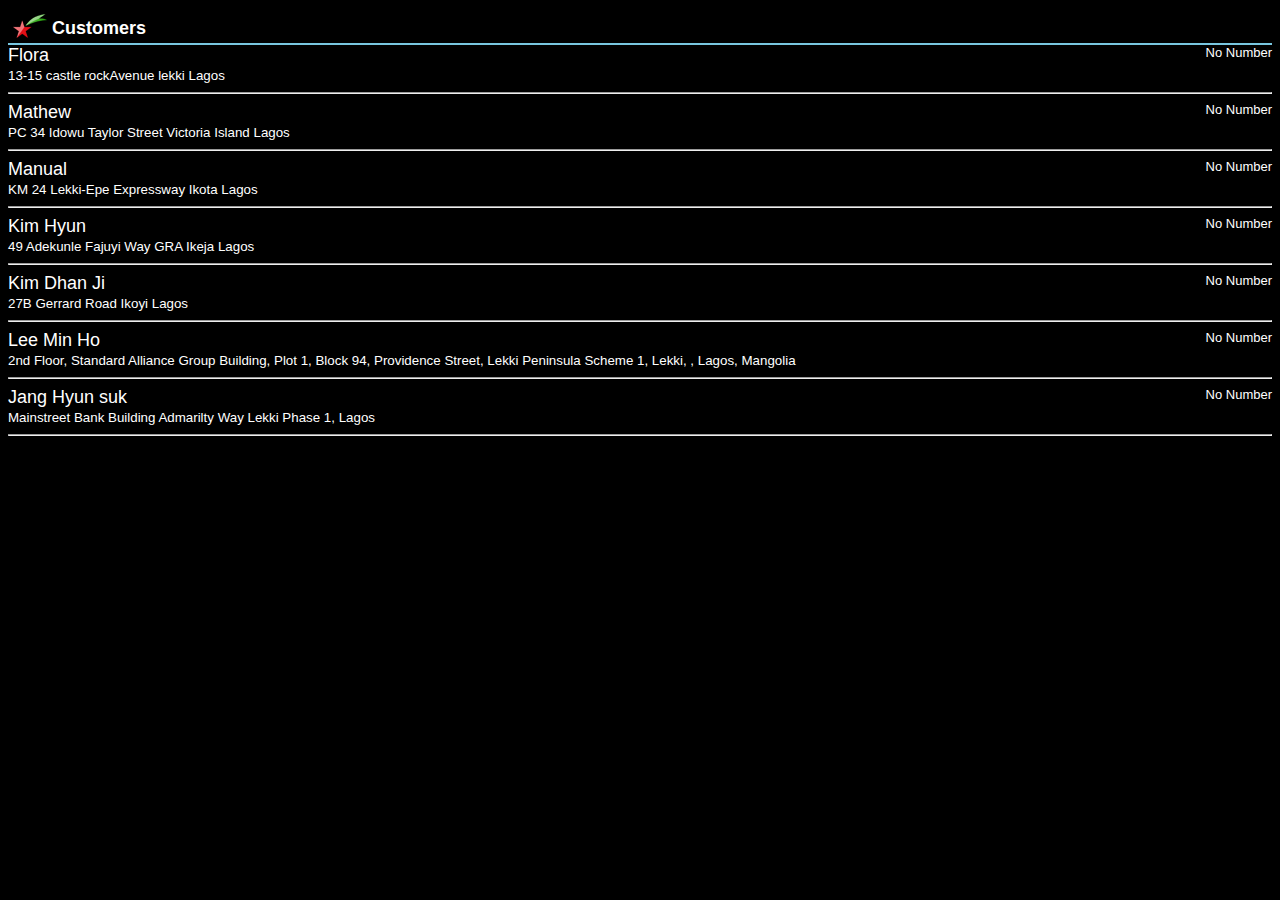
<file: Customer.html>
﻿<!DOCTYPE html>
<html>
<head>
    <title></title>
    <style type="text/css">
        body
        {
            background-color: black;
            text-align: left;
        }
        /*div.header {
            background-color: black;
        }*/.headertext
        {
            vertical-align: middle;
            font-size: large;
            font-weight: bold;
            position: absolute;
			padding-top: 10px;
        }
        .spantext
        {
            color: white;
            font-family: Arial;
        }
        span
        {
            font-family: Arial;
            color: white;
        }
        .name
        {
            font-size: large;
        }
        .number
        {
            text-align: right;
            font-size: small;
            float: right;
        }
        .address
        {
            font-size: smaller;
        }
        ul
        {
            padding: 0px;
            margin: 0px;
        }
        .MTNUnderline
        {
            width: 100%;
            background-color: #78C6DF;
            height: 2px;
            margin: 0px;
        }
        
        a
        {
        	text-decoration:none;
        }
    </style>

    <script src="Scripts/jquery-1.9.1.js"></script>

    <link rel="stylesheet" href="Styles/MTN.css" />

    <script type="text/javascript">

        $(function () {
            var myObjects = [
                {
                    name: "Flora",
                    number: "No Number",
                    Address: "13-15 castle rockAvenue lekki Lagos",
                },
                {
                    name: "Mathew",
                    number: "No Number",
                    Address: "PC 34 Idowu Taylor Street Victoria Island Lagos",
                },
                {
                    name: "Manual",
                    number: "No Number",
                    Address: "KM 24 Lekki-Epe Expressway Ikota Lagos",
                },
                {
                    name: "Kim Hyun",
                    number: "No Number",
                    Address: "49 Adekunle Fajuyi Way GRA Ikeja Lagos",
                },
                {
                    name: "Kim Dhan Ji",
                    number: "No Number",
                    Address: "27B Gerrard Road Ikoyi Lagos",
                },
                {
                    name: "Lee Min Ho",
                    number: "No Number",
                    Address: "2nd Floor, Standard Alliance Group Building, Plot 1, Block 94, Providence Street, Lekki Peninsula Scheme 1, Lekki, , Lagos, Mangolia",
                },
                {
                    name: "Jang Hyun suk",
                    number: "No Number",
                    Address: "Mainstreet Bank Building Admarilty Way Lekki Phase 1, Lagos",
                },
            ];
            $.each(myObjects, function () {
                $("#unorderedlist").append(
                "<li><a href='QuestList.html'><span class='name'>" + this.name + "</span>" +
                "<span class='number'>" + this.number + "</span><br />" +
                "<span class='address'>" + this.Address + "</span></a> </li><hr>");
            });
        });

    </script>

</head>
<body>
    <div class="header">
        &nbsp;<img class="header" src="Images/Footerlogo.png" align="middle">&nbsp; <span class="headertext">
            Customers</span>
    </div>
    <div class="MTNUnderline">
    </div>
    <div>
        <ul id="unorderedlist">
        </ul>
    </div>
</body>
</html>
</file>
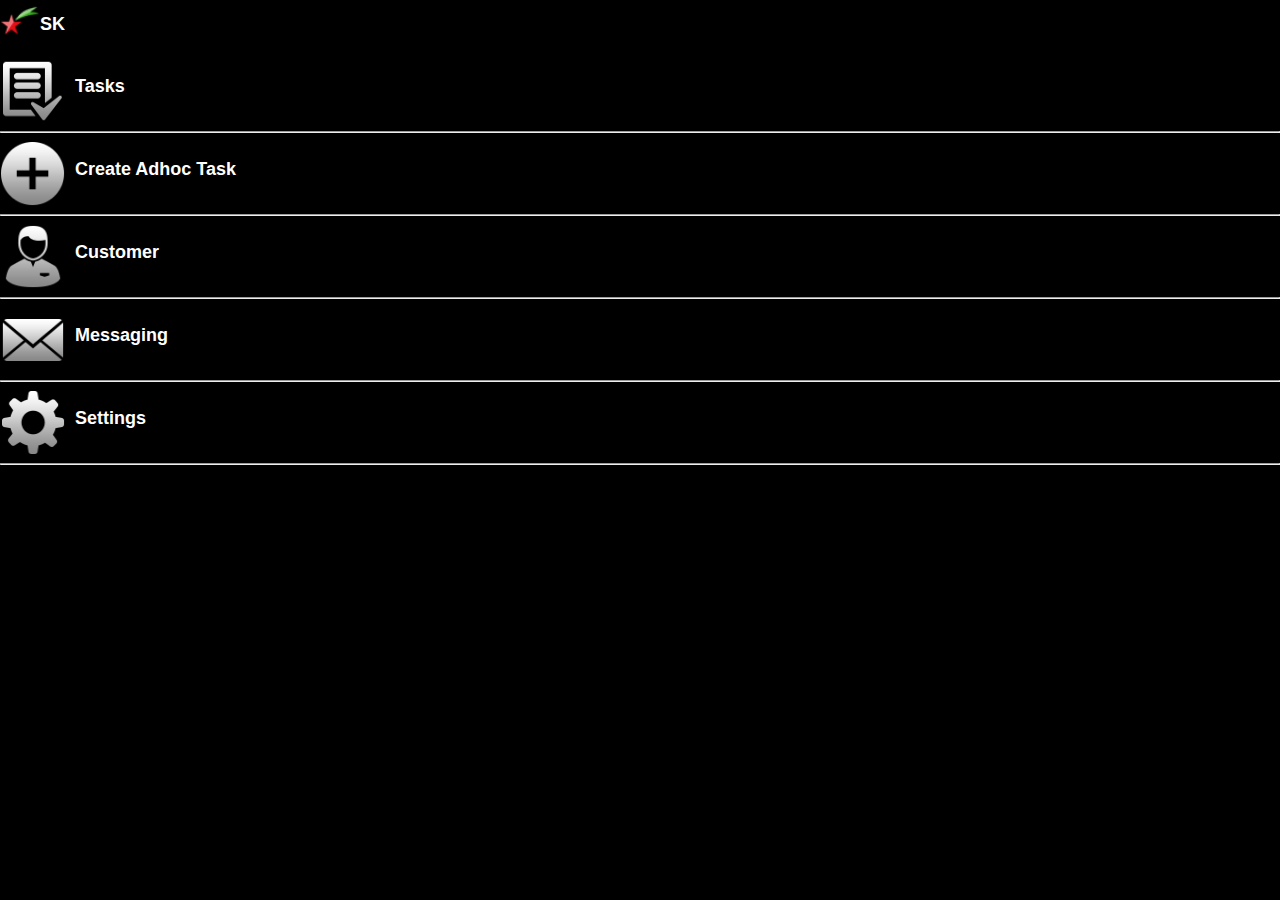
<file: home.html>
﻿<!DOCTYPE html PUBLIC "-//W3C//DTD XHTML 1.0 Transitional//EN" "http://www.w3.org/TR/xhtml1/DTD/xhtml1-transitional.dtd">
<html xmlns="http://www.w3.org/1999/xhtml">
<head runat="server">
    <title></title>
    <meta https-equiv="Content-Type" content="text/html; charset=ISO-8859-1" />
    <meta name="apple-mobile-web-app-capable" content="yes" />
    <meta name="apple-mobile-web-app-status-bar-style" content="black" />
    <meta name="viewport" content="width=device-width, initial-scale=1, maximum-scale=1 ,user-scalable = no" />

    <script src="Scripts/jquery-1.9.1.js"></script>

    <style type="text/css">
        .web_dialog_overlay
        {
            position: fixed;
            top: 0;
            left: 0;
            width: 100%;
            height: 100%;
            background-color: #000;
            filter: alpha(opacity=70);
            -moz-opacity: 0.7;
            -khtml-opacity: 0.7;
            opacity: 0.7;
            z-index: 100;
            display: none;
        }
        .web_dialog
        {
            width: 100%;
            margin: 0 auto;
            display: none;
            position: fixed;
            z-index: 101;
        }
        img.home
        {
            width: 65px;
            height: 65px;
            text-align: left;
            clear: both;
        }
        img.header
        {
            width: 40px;
            height: 40px;
            text-align: left;
            z-index: 1;
        }
        body
        {
            background-color: #000;
            width: 100%;
            height: 100%;
            margin: 0px;
            padding: 0px;
            vertical-align: middle;
        }
        .text
        {
            vertical-align: middle;
            font-family: 'Arial';
            font-size: large;
            font-weight: bold;
            clear: both;
			color:#fff;
        }
        hr
        {
            color: black;
        }
        div.header
        {
            background-color: black;
        }
        .headertext
        {
            vertical-align: middle;
            font-family: 'Arial';
            font-size: large;
            font-weight: bold;
            color: white;
            position: absolute;
			padding-top: 14px;
        }
        .content
        {
            min-width: 250px;
            width: 250px;
            min-height: 150px;
            margin: 100px auto;
            background: black;
            position: relative;
            z-index: 103;
            padding: 10px;
            border-radius: 5px;
            box-shadow: 0 2px 5px #000;
        }
        .content p
        {
            clear: both;
            color: #555555;
            text-align: justify;
        }
        .content p a
        {
            color: #d91900;
            font-weight: bold;
        }
        .content .x
        {
            float: right;
            height: 30px;
            left: 20px;
            position: relative;
            top: -20px;
            width: 30px;
        }
        .content .x:hover
        {
            cursor: pointer;
        }
        .ddlstyle
        {
            width: 90%;
        }
    </style>

    <script type="text/javascript">

        function ddl() {

            var select = document.getElementById("DDLTemplate");
            var options = ["Select a Template....","CSE IR", "Tower Inspection"];
            var i;
            for (i = 0; i < options.length; i++) {
                var opt = options[i];
                var el = document.createElement("option");
                el.text = opt;
                el.value = opt;
                select.appendChild(el);
            }
        }

        $(document).ready(function () {
            $("#adhoc").click(function (e) {
                ShowDialog(false);
                e.preventDefault();
            });
        });

        function ShowDialog(modal) {
            $("#overlay").show();
            $("#popupAdhoc").fadeIn(300);

            if (modal) {
                $("#overlay").unbind("click");
            }
            else {
                $("#overlay").click(function (e) {
                    HideDialog();
                });
            }
        }

        function HideDialog() {
            $("#overlay").hide();
            $("#popupAdhoc").fadeOut(300);
        }

function goQuest()
{

    if(document.getElementById("DDLTemplate").value!="Select a Template....")
    {
    window.location="Customer.html";    
    }
}


    </script>

</head>
<body onload="ddl()">
    <form id="form1" runat="server">
    <div id="popupAdhoc" class="web_dialog">
        <div class='content'>
            <img src='Images/close.jpg' alt='quit' class='x' id='x' onclick="HideDialog()" />
            <p>
                <span class="headertext">Select a Template:
                    <br />
                    <select id="DDLTemplate" name="template" class="ddlstyle" onchange="goQuest()">
                    </select></span>
        </div>
    </div>
    <div class="header">
        <img class="header" src="Images/Footerlogo.png" align="middle">
        <span class="headertext">SK</span>
    </div>
    <br>
    <div>
        <img class="home" src="Images/Tasks.png" align="middle"><span class="text">&nbsp; Tasks</span>
    </div>
    <hr>
    <div id="adhoc">
        <img class="home" src="Images/adhoc.png" align="middle"><span class="text">&nbsp; Create
            Adhoc Task</span>
    </div>
    <div id="overlay" class="web_dialog_overlay">
    </div>
    <hr>
    <div>
        <img class="home" src="Images/Customer.png" align="middle"><span class="text">&nbsp;
            Customer</span>
    </div>
    <hr>
    <div>
        <img class="home" src="Images/message.png" align="middle"><span class="text">&nbsp;
            Messaging</span>
    </div>
    <hr>
    <div>
        <img class="home" src="Images/settings.png" align="middle"><span class="text">&nbsp;
            Settings</span>
    </div>
    <hr>
    </form>
</body>
</html>
</file>
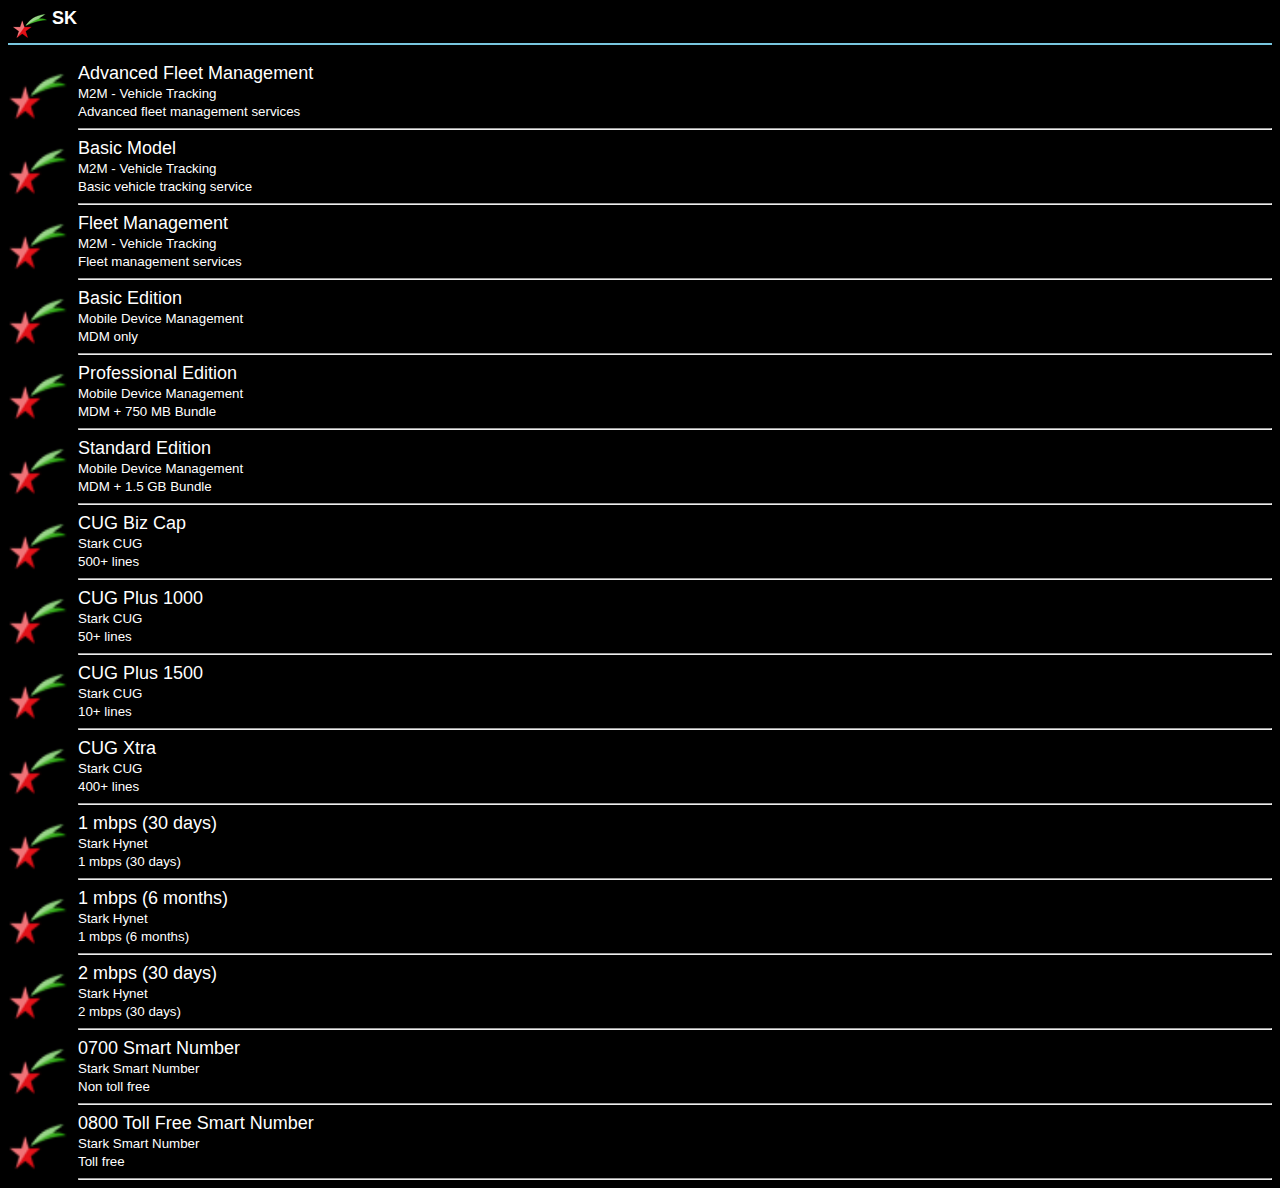
<file: ItemsList.html>
﻿<!DOCTYPE html>
<html>
<head>
    <title></title>
    <style type="text/css">
        body
        {
            background-color: black;
            text-align: left;
        }
        /*div.header {
            background-color: black;
        }*/.headertext
        {
            vertical-align: middle;
            font-size: large;
            font-weight: bold;
            position: absolute;
        }
        .spantext
        {
            color: white;
            font-family: Arial;
        }
        span
        {
            font-family: Arial;
            color: white;
        }
        .name
        {
            font-size: large;
        }
        .number
        {
            text-align: right;
            font-size: small;
            float: right;
        }
        .address
        {
            font-size: smaller;
        }
        ul
        {
            padding: 0px;
            margin: 0px;
        }
        .MTNUnderline
        {
            width: 100%;
            background-color: #78C6DF;
            height: 2px;
            margin: 0px;
        }
        
        a
        {
        	text-decoration:none;
        }
        
        .liimg
        {
            height:65px;	
            width:60px;
            padding-right:10px;
        }
        
        li
        {
        	list-style:none;
        }
    </style>

    <script src="Scripts/jquery-1.9.1.js"></script>

    <link rel="stylesheet" href="Styles/MTN.css" />

    <script type="text/javascript">

        $(function () {
            var myObjects = [
                {
                    name: "Advanced Fleet Management",
                    category: "M2M - Vehicle Tracking",
                    description: "Advanced fleet management services",
                    price: "90000",
                },
                {
                    name: "Basic Model",
                    category: "M2M - Vehicle Tracking",
                    description: "Basic vehicle tracking service",
                    price: "42000",
                },
                {
                    name: "Fleet Management",
                    category: "M2M - Vehicle Tracking",
                    description: "Fleet management services",
                    price: "60000",
                },
                {
                    name: "Basic Edition",
                    category: "Mobile Device Management",
                    description: "MDM only",
                    price: "750",
                },
                {
                    name: "Professional Edition",
                    category: "Mobile Device Management",
                    description: "MDM + 750 MB Bundle",
                    price: "3750",
                },
                {
                    name: "Standard Edition",
                    category: "Mobile Device Management",
                    description: "MDM + 1.5 GB Bundle",
                    price: "3750",
                },
                {
                    name: "CUG Biz Cap",
                    category: "Stark CUG",
                    description: "500+ lines",
                    price: "500",
                },
                {
                    name: "CUG Plus 1000",
                    category: "Stark CUG",
                    description: "50+ lines",
                    price: "1000",
                },
                {
                    name: "CUG Plus 1500",
                    category: "Stark CUG",
                    description: "10+ lines",
                    price: "1500",
                },
                {
                    name: "CUG Xtra",
                    category: "Stark CUG",
                    description: "400+ lines",
                    price: "750",
                },
                {
                    name: "1 mbps (30 days)",
                    category: "Stark Hynet",
                    description: "1 mbps (30 days)",
                    price: "17500",
                },
                {
                    name: "1 mbps (6 months)",
                    category: "Stark Hynet",
                    description: "1 mbps (6 months)",
                    price: "105000",
                },
                {
                    name: "2 mbps (30 days)",
                    category: "Stark Hynet",
                    description: "2 mbps (30 days)",
                    price: "26350",
                },
                {
                    name: "0700 Smart Number",
                    category: "Stark Smart Number",
                    description: "Non toll free",
                    price: "26250",
                },
                {
                    name: "0800 Toll Free Smart Number",
                    category: "Stark Smart Number",
                    description: "Toll free",
                    price: "26250",
                },
            ];
            $.each(myObjects, function () {
                $("#unorderedlist").append(
                "<li><a href='QuestList.html'><div style='float:left'><img src='Images/Footerlogo.png' class='liimg'></div>" +
                "<div><span class='name'>" + this.name + "</span><br />" +
                "<span class='address'>" + this.category + "</span><br />" +
                "<span class='address'>" + this.description + "</span><div></a> </li><hr>");
            });
        });

    </script>

</head>
<body>
    <div class="header">
        &nbsp;<img class="header" src="Images/Footerlogo.png" align="middle">&nbsp; <span class="headertext">
            SK</span>
    </div>
    <div class="MTNUnderline">
    </div>
    <br />
    <div>
        <ul id="unorderedlist">
        </ul>
    </div>
</body>
</html>
</file>
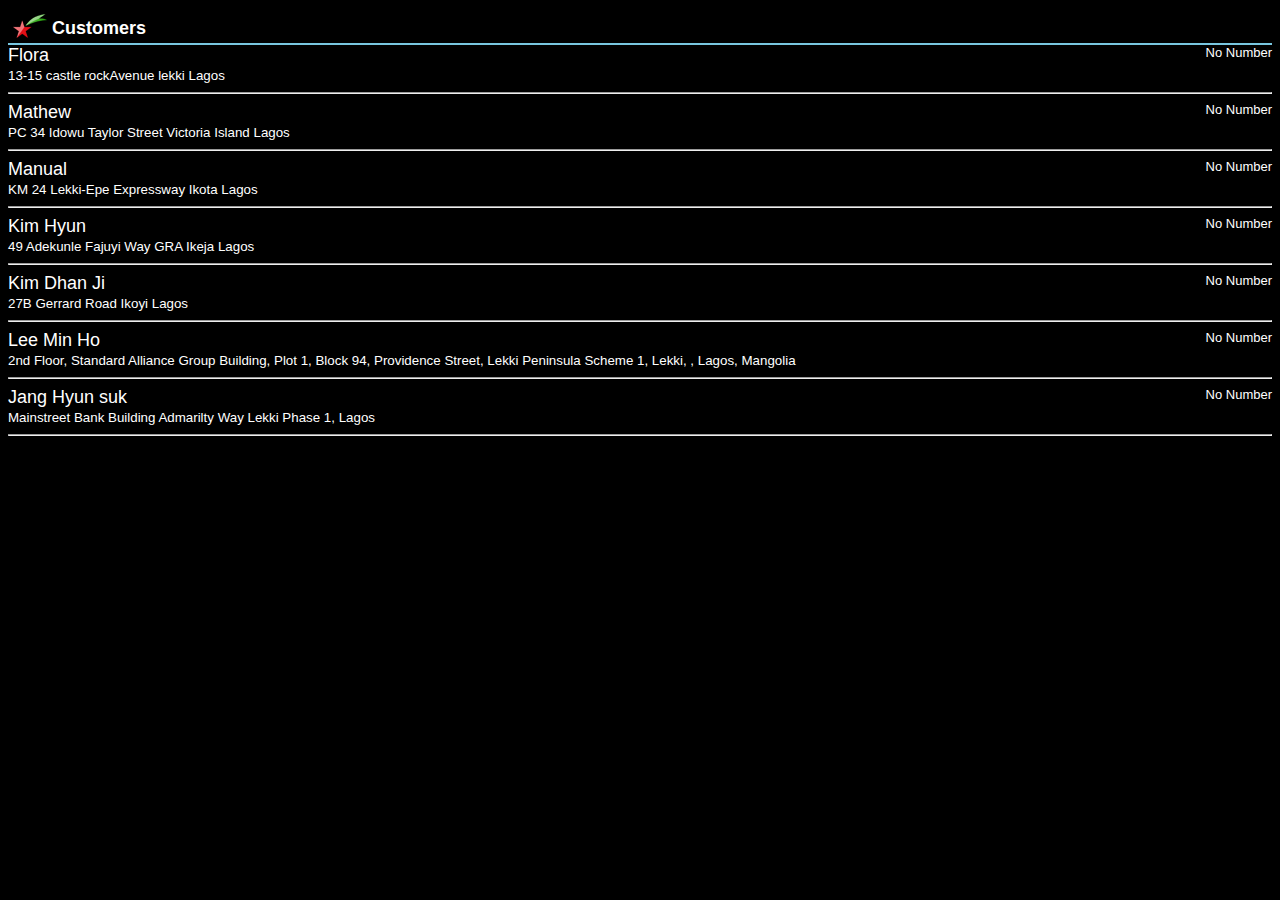
<file: QuestList.html>
﻿<!DOCTYPE html>
<html xmlns="http://www.w3.org/1999/xhtml">
<head>
    <title></title>
    <meta https-equiv="Content-Type" content="text/html; charset=ISO-8859-1" />
    <meta name="apple-mobile-web-app-capable" content="yes" />
    <meta name="apple-mobile-web-app-status-bar-style" content="black" />
    <meta name="viewport" content="width=device-width, initial-scale=1, maximum-scale=1 ,user-scalable = no" />
    <link rel="stylesheet" href="Styles/MTN.css" />

    <script src="Scripts/jquery.min.js"></script>

    <script src="Scripts/MTNValidation.js"></script>

    <link rel="stylesheet" href="Styles/jquery.signaturepad.css" />

    <script type="text/javascript" src="Scripts/jquery.signaturepad.min.js"></script>

    <script type="text/javascript" src="Scripts/json2.min.js"></script>

    <script type="text/javascript">
        function getGPSIncidentLocation() {
           // alert("aa" + navigator.geolocation);
            if (navigator.geolocation) {
                navigator.geolocation.getCurrentPosition(showPositionLatLng);
            }
            else { x.innerHTML = "Geolocation is not supported by this browser."; }
        }
        function showPositionLatLng(position) {
          //  alert("Latitude  "+position.coords.latitude);
            document.getElementById("divlat").innerHTML = 'Latitude : '+position.coords.latitude;
            document.getElementById("divlong").innerHTML = 'Longitude : ' + position.coords.longitude;
        }

    </script>

    <script type="text/javascript">
        function customCheckbox(checkboxName) {
            var checkBox = $('input[name="' + checkboxName + '"]');
            //alert(checkBox);
            $(checkBox).each(function () {
                $(this).wrap("<span class='custom-checkbox'></span>");
                if ($(this).is(':checked')) {
                    $(this).parent().addClass("selected");
                }
            });
            $(checkBox).click(function () {
                $(this).parent().toggleClass("selected");
            });
        }
        $(document).ready(function () {
           // debugger;
            customCheckbox("chk[]");
            //curtime

        })
        
        function funAlert()
        {
            var r = confirm("Would you like to start this task?");
            if (r == true)
              {
              //window.location="QuestList.html";
                document.getElementById("comptask").className = "hidediv";
                document.getElementById("quest1").className = "showdiv";
              }
            else
              {
              window.location="Customer.html";
              }
        }
        
        function gohome()
        {
            window.location="home.html";    
        }
        function Showsignature() {
            $('#btnsignature').hide();
            $('#frmsignature').attr('class', 'sigPad1 MTNQuestPic');
            //  alert($('#btnTouch').width());
            $('#canvaspad').attr('width', $('#btnsignature').width());

            $('.sigPad1').signaturePad({ drawOnly: true });

        }
        function ShowsignatureAprove() {
            $('#btnCustTakeSign').hide();
            $('#frmsignature1').attr('class', 'sigPad2 MTNQuestPic');
            //  alert($('#btnTouch').width());
            $('#canvaspad1').attr('width', $('#btnCustTakeSign').width());

            $('.sigPad2').signaturePad({ drawOnly: true });
        }
    </script>

    <style type="text/css">
        .MTNQuest
        {
            margin: 0px;
            background-color: #000;
        }
        .MTNQuestMain
        {
            width: 99.8%;
            background-color: #000;
            display: inline-block;
        }
        .MTNHeader
        {
            width: 100%;
            background-color: #000;
            height: 50px;
        }
        .MTNHeaderInner
        {
            width: 90%;
            margin: auto;
        }
        .MTNHeaderLogoDiv
        {
            width: 10%;
            float: left;
        }
        .MTNHeaderLogoImg
        {
            width: 100%;
            padding-top: 10px;
            height: 35px;
        }
        .MTNHeading
        {
            width: 88%;
            color: #fff;
            float: left;
            height: 35px;
            padding-top: 20px;
            padding-left: 4px;
            font-family: Arial;
            font-size: 16px;
        }
        .MTNUnderline
        {
            width: 100%;
            background-color: #78C6DF;
            height: 2px;
            margin: 0px;
        }
        .MTNQuestHeading
        {
            width: 100%;
            color: white;
            height: 35px;
            font-family: Arial;
            font-size: 16px;
        }
        .MTNQuestContent
        {
            width: 100%;
        }
        .MTNContentBtn
        {
            margin-bottom: 20px;
        }
        .MTNQuestPic
        {
            width: 95%;
            height: 150px;
            background-color: black;
            border: 4px solid #FFC000;
            color: white;
            font-family: Arial;
            font-size: 16px;
            border-radius: 18px;
            margin: auto;
            display: block;
        }
        .MTNQuestButtonDIv
        {
            width: 100%;
        }
        .MNSQuestImgDiv
        {
            width: 90%;
            margin: auto;
        }
        .MNSQuestImg
        {
            width: 49%;
            float: left;
        }
        .MTNQuestBtnSpace
        {
            width: 2%;
            float: left;
            height: 50px;
        }
        .MTNQuestTxtAreaDiv
        {
            width: 100%;
            margin-top: 50px;
            display: inline-block;
        }
        .MTNQuestTxtArea
        {
            width: 98%;
            float: left;
            margin: auto;
            display: block;
        }
        .MTNQuestTxt
        {
            border-style: none;
            width: 100%;
            height: 88px;
            background-color: #000;
            color: #686868;
            font-family: Arial;
            font-size: 16px;
            border: 1px solid #17515F;
        }
        .MTNSelect
        {
            border-style: none;
            border-color: inherit;
            border-width: 0px;
            width: 95%;
            height: 30px;
            background-color: black;
            color: white;
            font-family: Arial;
            font-size: 16px;
            padding-left: 10px;
            margin: 0px;
		    border: 1px solid #17515F;
        }
        .MTNInnerContent
        {
            width: 100%;
            color: white;
            float: left;
            font-family: Arial;
            font-size: 16px;
            text-align: justify;
        }
        .showdiv
        {
            display: block;
        }
        .hidediv
        {
            display: none;
        }
        #BtnAdd
        {
            border-style: none;
            border-color: inherit;
            border-width: medium;
            height: 50px;
        }
        #BtnApprove
        {
            border-style: none;
            border-color: inherit;
            border-width: medium;
            height: 50px;
        }
        .BtnStyle
        {
            width: 49%;
            float: left;
            background-color: #3d3d3d;
            font-family: Arial;
            font-size: medium;
            color: white;
            font-weight: bold;
            margin-bottom: 30px;
        }
        .Plabels
        {
            font-family: Arial;
            font-size: medium;
            color: white;
            text-align: center;
        }
        .price
        {
            color: white;
            font-size: medium;
            font-family: Arial;
            text-align: right;
        }
        a
        {
            text-decoration: none;
        }
        .liimg
        {
            height: 65px;
            width: 60px;
            padding-right: 10px;
        }
        li
        {
            list-style: none;
        }
        .name
        {
            font-size: large;
        }
        .number
        {
            text-align: right;
            font-size: small;
            float: right;
        }
        .address
        {
            font-size: smaller;
        }
        .spantext
        {
            color: white;
            font-family: Arial;
        }
        span
        {
            font-family: Arial;
            color: white;
        }
    </style>

    <script language="javascript">
    var q1ans,q2ans,q3ans,q4ans,q5ans,q6ans,q7ans,q8ans;
    function gonext(i)
    {
        if(i==1)
        {   
            document.getElementById("quest1").className = "hidediv";
            document.getElementById("quest2").className = "showdiv";
            var checkBox = $('#MtNChkbxsalesorder');
            if(document.getElementById("lblPrice").value!="")
            {            
                q1ans=true;                
                checkBox.parent().addClass("selected");
            }
            else
            {
                q1ans=false;                
                checkBox.parent().removeClass("selected");
            }
        }
        else if(i==2)
        {
            getGPSIncidentLocation();
            document.getElementById("quest2").className = "hidediv";
            document.getElementById("quest3").className = "showdiv";
            var checkBox = $('#MtNChkbxDiscPerc');
            if(document.getElementById("txtDiscPerc").value!="")
            {
                q2ans = true;                
                checkBox.parent().addClass("selected");
            }
            else
            {
                q2ans=false;                
                checkBox.parent().removeClass("selected");
            }
        }
        else if(i==3)
        {
            document.getElementById("quest3").className = "hidediv";
            document.getElementById("quest4").className = "showdiv";
            var checkBox = $('#MtNChkbxCurLoc');
            if(document.getElementById("divlat").value!="")
            {
                q3ans=true;
                checkBox.parent().addClass("selected");
            }
            else
            {
                q3ans=false;                
                checkBox.parent().removeClass("selected");
            }
        }
        else if(i==4)
        {
            document.getElementById("quest4").className = "hidediv";
            document.getElementById("quest5").className = "showdiv";
            var checkBox = $('#MtNChkbxAcctOff');
           // alert(document.getElementById("selQty").value);
            if(document.getElementById("selAcctOff").value!="Please select an option ...")
            {//alert('yes');
                q4ans=true;
                checkBox.parent().addClass("selected");
            }
            else
            {
                q4ans=false;                
                checkBox.parent().removeClass("selected");
            }
        }
        else if(i==5)
        {
            document.getElementById("quest5").className = "hidediv";
            document.getElementById("quest6").className = "showdiv";
            var checkBox = $('#MtNChkbxAcctOffSign');
            //var checkBox = $('#MtNChkbxCustSign');
            var sig = $('.sigPad1').signaturePad({ drawOnly: true });
            var sigimg = sig.getSignatureImage();
            if (sigimg != "")
            {
                q5ans=true;
                checkBox.parent().addClass("selected");
            }
            else
            {
                q5ans=false;                
                checkBox.parent().removeClass("selected");
            }
        }
        else if(i==6)
        {
            document.getElementById("quest6").className = "hidediv";
            document.getElementById("comptask").className = "showdiv";
            var checkBox = $('#MtNChkbxApprMgr');
            if(document.getElementById("selApprMgr").value!="Please select an option ...")
            {
                q6ans=true;
                checkBox.parent().addClass("selected");
            }
            else
            {
                q6ans=false;                
                checkBox.parent().removeClass("selected");
            }
            checkalert();
        }
//        else if(i==7)
//        {
//            document.getElementById("quest7").className = "hidediv";
//            document.getElementById("quest8").className = "showdiv";
//            var checkBox = $('#MtNChkbxCustName');
//            if(document.getElementById("selCust").value!="Please select an option ...")
//            {
//                q7ans=true;
//                checkBox.parent().addClass("selected");
//            }
//            else
//            {
//                q7ans=false;                
//                checkBox.parent().removeClass("selected");
//            }
//        }
//        else if(i==8)
//        {
//            document.getElementById("quest8").className = "hidediv";
//            document.getElementById("comptask").className = "showdiv";
//            var checkBox = $('#MtNChkbxCustSign');
//            var sig = $('.sigPad1').signaturePad({ drawOnly: true });
//            var sigimg = sig.getSignatureImage();
//            if (sigimg != "")
//            {
//                q8ans=true;                
//                checkBox.parent().addClass("selected");
//            }
//            else
//            {
//                q7ans=false;                
//                checkBox.parent().removeClass("selected");
//            }
//            checkalert();
//        }
    }

    function checkalert() {

        var r = confirm("Would you like to complete this task?");
        if (r == true) {
            alert("Task Completed")
        }
        else {
        }


    }

    function goprev(i)
    {
        if(i==1)
        {
            //document.getElementById("quest1").className = "hidediv";
            //document.getElementById("quest2").className = "showdiv";
        }
        else if(i==2)
        {
            document.getElementById("quest2").className = "hidediv";
            document.getElementById("quest1").className = "showdiv";
        }
        else if(i==3)
        {
            document.getElementById("quest3").className = "hidediv";
            document.getElementById("quest2").className = "showdiv";
        }
        else if(i==4)
        {
            document.getElementById("quest4").className = "hidediv";
            document.getElementById("quest3").className = "showdiv";
        }
        else if(i==5)
        {
            document.getElementById("quest5").className = "hidediv";
            document.getElementById("quest4").className = "showdiv";
        }
        else if(i==6)
        {
            document.getElementById("quest6").className = "hidediv";
            document.getElementById("quest5").className = "showdiv";
        }
        else if(i==7)
        {
            document.getElementById("quest7").className = "hidediv";
            document.getElementById("quest6").className = "showdiv";
        }
        else if(i==8)
        {
            document.getElementById("quest8").className = "hidediv";
            document.getElementById("quest7").className = "showdiv";
        }
    }
    
    function goList()
    {
        document.getElementById("divItemList").className = "showdiv";
        document.getElementById("quest1").className = "hidediv";
    }
    
    var selName='';
    var selPr='';
    
    function goQtyPg(name,pr)
    {   
        selName=name;
        selPr=pr;
        document.getElementById("divItemList").className = "hidediv";
        document.getElementById("divQty").className = "showdiv";
        document.getElementById("txtQty").value=0;
    } 
    
    function goQuest1()
    {
        document.getElementById("divQty").className = "hidediv";
        document.getElementById("quest1").className = "showdiv";
    }
    
    function goSign()
    {
        document.getElementById("quest1").className = "hidediv";
        document.getElementById("divCustSign").className = "showdiv";
    }
    
    function goSignQuest1()
    {
        document.getElementById("divCustSign").className = "hidediv";
        document.getElementById("quest1").className = "showdiv";
    }
    
    </script>

    <script type="text/javascript">

        $(function () {
            var myObjects = [
                {
                    name: "Advanced Fleet Management",
                    category: "M2M - Vehicle Tracking",
                    description: "Advanced fleet management services",
                    price: "90000",
                },
                {
                    name: "Basic Model",
                    category: "M2M - Vehicle Tracking",
                    description: "Basic vehicle tracking service",
                    price: "42000",
                },
                {
                    name: "Fleet Management",
                    category: "M2M - Vehicle Tracking",
                    description: "Fleet management services",
                    price: "60000",
                },
                {
                    name: "Basic Edition",
                    category: "Mobile Device Management",
                    description: "MDM only",
                    price: "750",
                },
                {
                    name: "Professional Edition",
                    category: "Mobile Device Management",
                    description: "MDM + 750 MB Bundle",
                    price: "3750",
                },
                {
                    name: "Standard Edition",
                    category: "Mobile Device Management",
                    description: "MDM + 1.5 GB Bundle",
                    price: "3750",
                },
                {
                    name: "CUG Biz Cap",
                    category: "Stark CUG",
                    description: "500+ lines",
                    price: "500",
                },
                {
                    name: "CUG Plus 1000",
                    category: "Stark CUG",
                    description: "50+ lines",
                    price: "1000",
                },
                {
                    name: "CUG Plus 1500",
                    category: "Stark CUG",
                    description: "10+ lines",
                    price: "1500",
                },
                {
                    name: "CUG Xtra",
                    category: "Stark CUG",
                    description: "400+ lines",
                    price: "750",
                },
                {
                    name: "1 mbps (30 days)",
                    category: "Stark Hynet",
                    description: "1 mbps (30 days)",
                    price: "17500",
                },
                {
                    name: "1 mbps (6 months)",
                    category: "Stark Hynet",
                    description: "1 mbps (6 months)",
                    price: "105000",
                },
                {
                    name: "2 mbps (30 days)",
                    category: "Stark Hynet",
                    description: "2 mbps (30 days)",
                    price: "26350",
                },
                {
                    name: "0700 Smart Number",
                    category: "Stark Smart Number",
                    description: "Non toll free",
                    price: "26250",
                },
                {
                    name: "0800 Toll Free Smart Number",
                    category: "Stark Smart Number",
                    description: "Toll free",
                    price: "26250",
                },
            ];
            
            $.each(myObjects, function () {
                var parVal="goQtyPg('" + this.name + "'," + this.price + ")";  
                //alert(parVal);
                $("#unorderedlist").append(
                '<li><a onclick="' + parVal + '"><div style="float:left"><img src="Images/Footerlogo.png" class="liimg"></div>' +
                '<div><span class="name">' + this.name + '</span><br />' +
                '<span class="address">' + this.category + '</span><br />' +
                '<span class="address">' + this.description + '</span></div></a> </li><hr>');
            });
        });
        
        function addItems(name, qty, price)
        {
            var totpr=qty*price;
            
            document.getElementById("lblPrice").value=totpr;
            document.getElementById("lblPrice").value=totpr;
            
            $("#ulAddedItems").append(
                "<li><div><span class='name'>" + name + "</span><br />" +
                "<span class='address'>" + qty + "</span> " +
                "<span class='address'> @ " + price + "</span>" +
                "<span class='number'>R" + totpr + "</span></div> </li><hr />");
        }
        
        function callAddItem()
        {
            addItems(selName, document.getElementById("txtQty").value, selPr);
            document.getElementById("divQty").className = "hidediv";
            document.getElementById("quest1").className = "showdiv";
        }
    </script>

</head>
<body class="MTNQuest" onload="funAlert()">
    <div class="MTNQuestMain">
        <div class="MTNHeader">
            <div class="MTNHeaderInner">
                <div class="MTNHeaderLogoDiv">
                    <img src="Images/Footerlogo.png" class="MTNHeaderLogoImg" alt="" onclick="gohome()" />
                </div>
                <div class="MTNHeading">
                    (Halogen Security) 49 Adekunl
                </div>
            </div>
        </div>
        <div class="MTNUnderline">
        </div>
        <div id="comptask" class="showdiv">
            <div class="MTNCompletedContentOuter">
                <div class="MTNCompletedContent">
                    <ul class="MNSItemsDiv">
                        <li class="MNSList">
                            <div class="MTNListItemText">
                                Place a sales order</div>
                            <div class="MTNChkbox">
                                <input id="MtNChkbxsalesorder" type="checkbox" name="chk[]" />
                            </div>
                        </li>
                    </ul>
                    <div class="MTNListItemBorder">
                    </div>
                    <ul class="MNSItemsDiv">
                        <li class="MNSList">
                            <div class="MTNListItemText">
                                Discount Percentage</div>
                            <div class="MTNChkbox">
                                <input id="MtNChkbxDiscPerc" type="checkbox" name="chk[]" />
                            </div>
                        </li>
                    </ul>
                    <div class="MTNListItemBorder">
                    </div>
                    <ul class="MNSItemsDiv">
                        <li class="MNSList">
                            <div class="MTNListItemText">
                                Current Location</div>
                            <div class="MTNChkbox">
                                <input id="MtNChkbxCurLoc" type="checkbox" name="chk[]" />
                            </div>
                        </li>
                    </ul>
                    <div class="MTNListItemBorder">
                    </div>
                    <ul class="MNSItemsDiv">
                        <li class="MNSList">
                            <div class="MTNListItemText">
                                Account Officer</div>
                            <div class="MTNChkbox">
                                <input id="MtNChkbxAcctOff" type="checkbox" name="chk[]" />
                            </div>
                        </li>
                    </ul>
                    <div class="MTNListItemBorder">
                    </div>
                    <ul class="MNSItemsDiv">
                        <li class="MNSList">
                            <div class="MTNListItemText">
                                Account Officer Signature</div>
                            <div class="MTNChkbox">
                                <input id="MtNChkbxAcctOffSign" type="checkbox" name="chk[]" />
                            </div>
                        </li>
                    </ul>
                    <div class="MTNListItemBorder">
                    </div>
                    <ul class="MNSItemsDiv">
                        <li class="MNSList">
                            <div class="MTNListItemText">
                                Approving Manager</div>
                            <div class="MTNChkbox">
                                <input id="MtNChkbxApprMgr" type="checkbox" name="chk[]" />
                            </div>
                        </li>
                    </ul>
                    <div class="MTNListItemBorder">
                    </div>
                </div>
            </div>
        </div>
        <div id="quest1" class="hidediv">
            <div class="MTNQuestHeading">
                Task Order</div>
            <div class="Plabels">
                Place a Sales Order</div>
            <br />
            <div class="price">
                <label id="lblPrice">
                    R 0.00</label>
            </div>
            <br />
            <div class="MNSQuestImgDiv">
                <input id="BtnAdd" type="button" value="Add Button" class="BtnStyle" onclick="goList()" />
                <div class="MTNQuestBtnSpace">
                </div>
                <input id="BtnApprove" type="button" value="Approve" class="BtnStyle" onclick="goSign()" />
            </div>
            <br />
            <br />
            <div class="MNSQuestImgDiv">
                <img alt="" src="Images/previous.png" class="MNSQuestImg" onclick="goprev(1)" />
                <div class="MTNQuestBtnSpace">
                </div>
                <img alt="" src="Images/next.png" class="MNSQuestImg" onclick="gonext(1)" />
            </div>
            <br />
            <br />
            <div>
                <ul id="ulAddedItems" style="padding-left:5px">
                    <li style="color:black">star</li>
                </ul>
            </div>
            <br />
        </div>
        <div id="quest2" class="hidediv">
            <div class="MTNQuestHeading">
                Question 2 :</div>
            <div class="MTNQuestContent">
                <div class="MTNInnerContent">
                    Discount Percentage</div>
                <br />
                <br />
                <input type="text" id="txtDiscPerc" class="MTNQuestTxt" style="height: 20px; color: White;" />
                <br />
                <br />
                <div class="MNSQuestImgDiv">
                    <img alt="" src="Images/previous.png" class="MNSQuestImg" onclick="goprev(2)" />
                    <div class="MTNQuestBtnSpace">
                    </div>
                    <img alt="" src="Images/next.png" class="MNSQuestImg" onclick="gonext(2)" />
                </div>
                <br />
                <div class="MTNQuestTxtAreaDiv">
                    <div class="MTNQuestTxtArea">
                        <textarea id="Textarea3" class="MTNQuestTxt"></textarea>
                    </div>
                </div>
            </div>
        </div>
        <div id="quest3" class="hidediv">
            <div class="MTNQuestHeading">
                Current Location</div>
            <div class="MTNQuestContent">
                <div class="MTNInnerContent" id="divlat">
                    Latitude : </div>
                <br />
                <br />
                <div class="MTNInnerContent" id="divlong">
                    Longitude : </div>
                <br />
                <br />
                <div class="MNSQuestImgDiv">
                    <img alt="" src="Images/previous.png" class="MNSQuestImg" onclick="goprev(3)" />
                    <div class="MTNQuestBtnSpace">
                    </div>
                    <img alt="" src="Images/next.png" class="MNSQuestImg" onclick="gonext(3)" />
                </div>
                <br />
                <div class="MTNQuestTxtAreaDiv">
                    <div class="MTNQuestTxtArea">
                        <textarea id="Textarea4" class="MTNQuestTxt"></textarea>
                    </div>
                </div>
            </div>
        </div>
        <div id="quest4" class="hidediv">
            <div class="MTNQuestHeading">
                Question 4 :</div>
            <div class="MTNQuestContent">
                <div class="MTNInnerContent">
                    Account Officer</div>
                <br />
                <br />
                <select id="selAcctOff" class="MTNSelect">
                    <option>Please select an option ...</option>
                    <option>Flora</option>
                    <option>Mathew</option>
                    <option>Manual</option>
                    <option>Kim Hyun</option>
                    <option>Kim Dhan Ji</option>
                    <option>Lee Min Ho</option>
                    <option>Jang Hyun suk </option>
                </select>
                <br />
                <br />
                <div class="MNSQuestImgDiv">
                    <img alt="" src="Images/previous.png" class="MNSQuestImg" onclick="goprev(4)" />
                    <div class="MTNQuestBtnSpace">
                    </div>
                    <img alt="" src="Images/next.png" class="MNSQuestImg" onclick="gonext(4)" />
                </div>
                <br />
                <div class="MTNQuestTxtAreaDiv">
                    <div class="MTNQuestTxtArea">
                        <textarea id="Textarea5" class="MTNQuestTxt"></textarea>
                    </div>
                </div>
            </div>
        </div>
        <div id="quest5" class="hidediv">
            <div class="MTNQuestHeading">
                Account Officer Signature</div>
            <div class="MTNQuestContent">
                <div class="MTNCOntentBtn">
                    <input id="btnsignature" type="button" value="Touch to take signature" class="MTNQuestPic"
                        onclick="Showsignature();" />
                    <form method="post" action="" class="sigPad1" id="frmsignature">
                    <ul class="sigNav">
                        <!-- <li class="drawIt"><a href="#draw-it">Initial 1</a></li>-->
                        <li class="clearButton"><a href="#clear">Clear</a></li>
                    </ul>
                    <div class="sig sigWrapper">
                        <div class="typed">
                        </div>
                        <canvas class="pad" height="150" id="canvaspad"></canvas>
                        <input type="hidden" name="Surgoutput" class="output" />
                    </div>
                    </form>
                </div>
                <div class="MTNQuestButtonDIv">
                    <div class="MNSQuestImgDiv">
                        <img alt="" src="Images/previous.png" class="MNSQuestImg" onclick="goprev(5)" />
                        <div class="MTNQuestBtnSpace">
                        </div>
                        <img alt="" src="Images/next.png" class="MNSQuestImg" onclick="gonext(5)" />
                    </div>
                </div>
                <div class="MTNQuestTxtAreaDiv">
                    <div class="MTNQuestTxtArea">
                        <textarea id="Textarea7" class="MTNQuestTxt" placeholder="Notes:"></textarea>
                    </div>
                </div>
            </div>
        </div>
        <div id="quest6" class="hidediv">
            <div class="MTNQuestHeading">
                Question 6 :</div>
            <div class="MTNQuestContent">
                <div class="MTNInnerContent">
                    Approving Manager</div>
                <br />
                <br />
                <select id="selApprMgr" class="MTNSelect">
                    <option>Please select an option ...</option>
                    <option>Aaron Ogheze</option>
                    <option>Chinedu Adim</option>
                    <option>Desmond Idowu</option>
                    <option>Happy Okodugha</option>
                    <option>Segun Owowa</option>
                    <option>Sunday Akpan</option>
                    <option>Tolulope Idris</option>
                </select>
                <br />
                <br />
                <div class="MNSQuestImgDiv">
                    <img alt="" src="Images/previous.png" class="MNSQuestImg" onclick="goprev(6)" />
                    <div class="MTNQuestBtnSpace">
                    </div>
                    <img alt="" src="Images/next.png" class="MNSQuestImg" onclick="gonext(6)" />
                </div>
                <br />
                <div class="MTNQuestTxtAreaDiv">
                    <div class="MTNQuestTxtArea">
                        <textarea id="Textarea6" class="MTNQuestTxt"></textarea>
                    </div>
                </div>
            </div>
        </div>
        <div id="divItemList" class="hidediv">
            <div>
                <ul id="unorderedlist">
                </ul>
            </div>
        </div>
        <div id="divQty" class="hidediv">
            <div class="MTNQuestHeading">
                Task Order - Quantity</div>
            <div class="Plabels">
                Enter quantity ordered:</div>
            <br />
            <div class="price">
                <input type="text" id="txtQty" class="MTNQuestTxt" style="height: 20px; color: White;" />
            </div>
            <br />
            <div class="MNSQuestImgDiv">
                <input id="btnOK" type="button" value="OK" class="BtnStyle" onclick="callAddItem()" />
                <div class="MTNQuestBtnSpace">
                </div>
                <input id="btnCancel" type="button" value="Cancel" class="BtnStyle" onclick="goQuest1()" />
            </div>
            <br />
        </div>
        <div id="divCustSign" class="hidediv">
            <div class="MTNQuestHeading">
                Customer Signature</div>
            <div class="MTNQuestContent">
                <div class="MTNCOntentBtn">
                    <input id="btnCustTakeSign" type="button" value="Touch to take signature" class="MTNQuestPic"
                        onclick="ShowsignatureAprove();" />
                    <form method="post" action="" class="sigPad2" id="frmsignature1">
                    <ul class="sigNav">
                        <!-- <li class="drawIt"><a href="#draw-it">Initial 1</a></li>-->
                        <li class="clearButton"><a href="#clear">Clear</a></li>
                    </ul>
                    <div class="sig sigWrapper">
                        <div class="typed">
                        </div>
                        <canvas class="pad" height="150" id="canvaspad1"></canvas>
                        <input type="hidden" name="Surgoutput" class="output" />
                    </div>
                    </form>
                </div>
                <div class="MNSQuestImgDiv">
                    <input id="Button1" type="button" value="OK" class="BtnStyle" onclick="goSignQuest1()" />
                    <div class="MTNQuestBtnSpace">
                    </div>
                    <input id="Button2" type="button" value="Cancel" class="BtnStyle" onclick="goSignQuest1()" />
                </div>
            </div>
        </div>
    </div>
</body>
</html>
</file>
<file: Styles/MTN.css>
﻿
/*MTN CSS */
.MTNLogin {
    margin: 0px;
    background-color: #f0f0f0;
}

/*MTN Main */
.MTNMain {
    width: 99.9%;
}

/*MTN Header Css */
.MTNHeader {
    width: 100%;
    background-color: #000;
    height: 50px;
}

/*MTN Header Inner Css */
.MTNHeaderInner {
    width: 90%;
    margin: auto;
}
/*MTN Header Logo Div Css*/
.MTNHeaderLogoDiv {
    width: 10%;
    float: left;
}
/*MTN Header Logo Img Css*/
.MTNHeaderLogoImg {
   width: 100%;
   padding-top: 10px;
   height: 35px;
}
/*MTN Heading Css*/
.MTNHeading {
    width: 88%;
    color: #fff;
    float: left;
    height: 35px;
    padding-top: 20px;
    padding-left: 4px;
    font-family: Arial;
    font-size: 16px;
}
/*MTN Underline Css*/
.MTNUnderline {
    width: 100%;
    background-color: #78C6DF;
    height: 2px;
    margin: 0px;
}
/*MTN Content Css */
.MTNContentOuter {
    width: 100%;
}
/*MTN Logo Outer Div Css*/
.MTNLogoOuterDiv {
    width: 50%;
    margin: auto;
}

/*MTN Logo Div Css*/
.MTNLogoDiv {
    width: 100%;
}

/*MTN Logo Img Css*/
.MTNLogoImg {
    width: 100%;
}

/*MTN Content Main Css*/
.MTNContentMain {
    width: 100%;
    margin-top: 25px;
}

/*MTN Content InnerDiv Css*/
.MTNContentInnerDiv {
    width: 90%;
    margin: auto;
    margin-bottom: 10px;
    text-align: center;
}

/*MTN Textbox Css*/
.MTNTxtbox {
    width: 85%;
    text-align: center;
    border: 4px solid #FFC000;
    border-radius: 8px;
    height: 30px;
    background-color: #f0f0f0;
    font-family: Arial;
    font-size: 14px;
    font-weight: bold;
    color: #ccc;
}

/*MTN ChkDetails Div Css*/
.MTNChkDetailsDiv {
    width: 90%;
    margin: auto;
}

/*MTN ChkDetails Btn Css*/
.MTNChkDetailsBtn {
    width: 100%;
    background-color: #ccc;
    border: 4px solid #FFC000;
    height: 45px;
    border-radius: 8px;
    font-weight: bold;
    font-family: Arial;
    font-size: 16px;
}

/*MTN Validation Txt Css*/
.MTNValidationTxt {
    font-size: 12px;
    font-family: Arial;
}

/*----------------------------*/
.MTNCompleted {
    margin: 0px;
    background-color: #000;
}

.MTNCompletedMain {
    width: 99.9%;
    background-color: #000;
    display: inline-block;
}

.MTNCompletedContentOuter {
    width: 100%;
}

.MTNCompletedContent {
    width: 100%;
}

.MNSItemsDiv {
    margin: 0;
    list-style-type: none;
    width: 100%;
    padding: 0;
}

.MTNListItemText {
    width: 90%;
    float: left;
    color: #fff;
    font-family: Arial;
    font-size: 16px;
    padding-top: 10px;
}

.MNSList {
    width: 90%;
    margin: auto;
}

.MTNChkbox {
    float: left;
    border: 1px solid #fff;
    margin-top: 10px;
}

.MTNListItemBorder {
    background-color: #477573;
    width: 100%;
    height: 2px;
    display: inline-block;
}

.custom-checkbox {
    width: 16px;
    height: 16px;
    display: inline-block;
    position: relative;
    z-index: 1;
    top: 3px;
}

    .custom-checkbox.selected {
        background: url("../Images/check.png") no-repeat;
    }

    .custom-checkbox input[type="checkbox"] {
        margin: 0;
        position: absolute;
        z-index: 2;
        cursor: pointer;
        outline: none;
        opacity: 0;
        /* CSS hacks for older browsers */
        _noFocusLine: expression(this.hideFocus=true);
        -ms-filter: "progid:DXImageTransform.Microsoft.Alpha(Opacity=0)";
        filter: alpha(opacity=0);
        -khtml-opacity: 0;
        -moz-opacity: 0;
    }

/*----------------*/

.MTNQuest {
    margin: 0px;
    background-color: #000;
}

.MTNQuestMain {
    width: 99.8%;
    background-color: #000;
    display: inline-block;
}

.MTNQuestHeading {
    width: 100%;
    color: white;
    height: 35px;
    font-family: Arial;
    font-size: 16px;
}

.MTNQuestButtonDIv {
    width: 100%;
}

.MNSQuestImgDiv {
    width: 90%;
    margin: auto;
}

.MNSQuestImg {
    width: 49%;
    float: left;
}


.MTNQuestBtnSpace {
    width: 2%;
    float: left;
    height: 50px;
}

.MTNQuestContent {
    width: 100%;
}

.MTNQuestPic {
    width: 95%;
    height: 150px;
    background-color: black;
    border: 4px solid #FFC000;
    color: white;
    font-family: Arial;
    font-size: 16px;
    border-radius: 18px;
    margin: auto;
    display: block;
}

.MTNQuestTxtAreaDiv {
    width: 100%;
    margin-top: 50px;
    display: inline-block;
}

.MTNQuestTxtArea {
    width: 98%;
    float: left;
    margin: auto;
    display: block;
}

.MTNQuestTxt {
    border-style: none; 
    width: 100%;
    height: 88px;
    background-color: #000;
    color: #686868;
    font-family: Arial;
    font-size: 16px;
    border-bottom: 1px solid #17515F;
}

.MTNCOntentBtn {
    margin-bottom: 20px;
}
/*photo style*/
.MTNtakenimg {
    display:none;
}
.MTNtakenimgvis {
    display:block;
}
</file>
